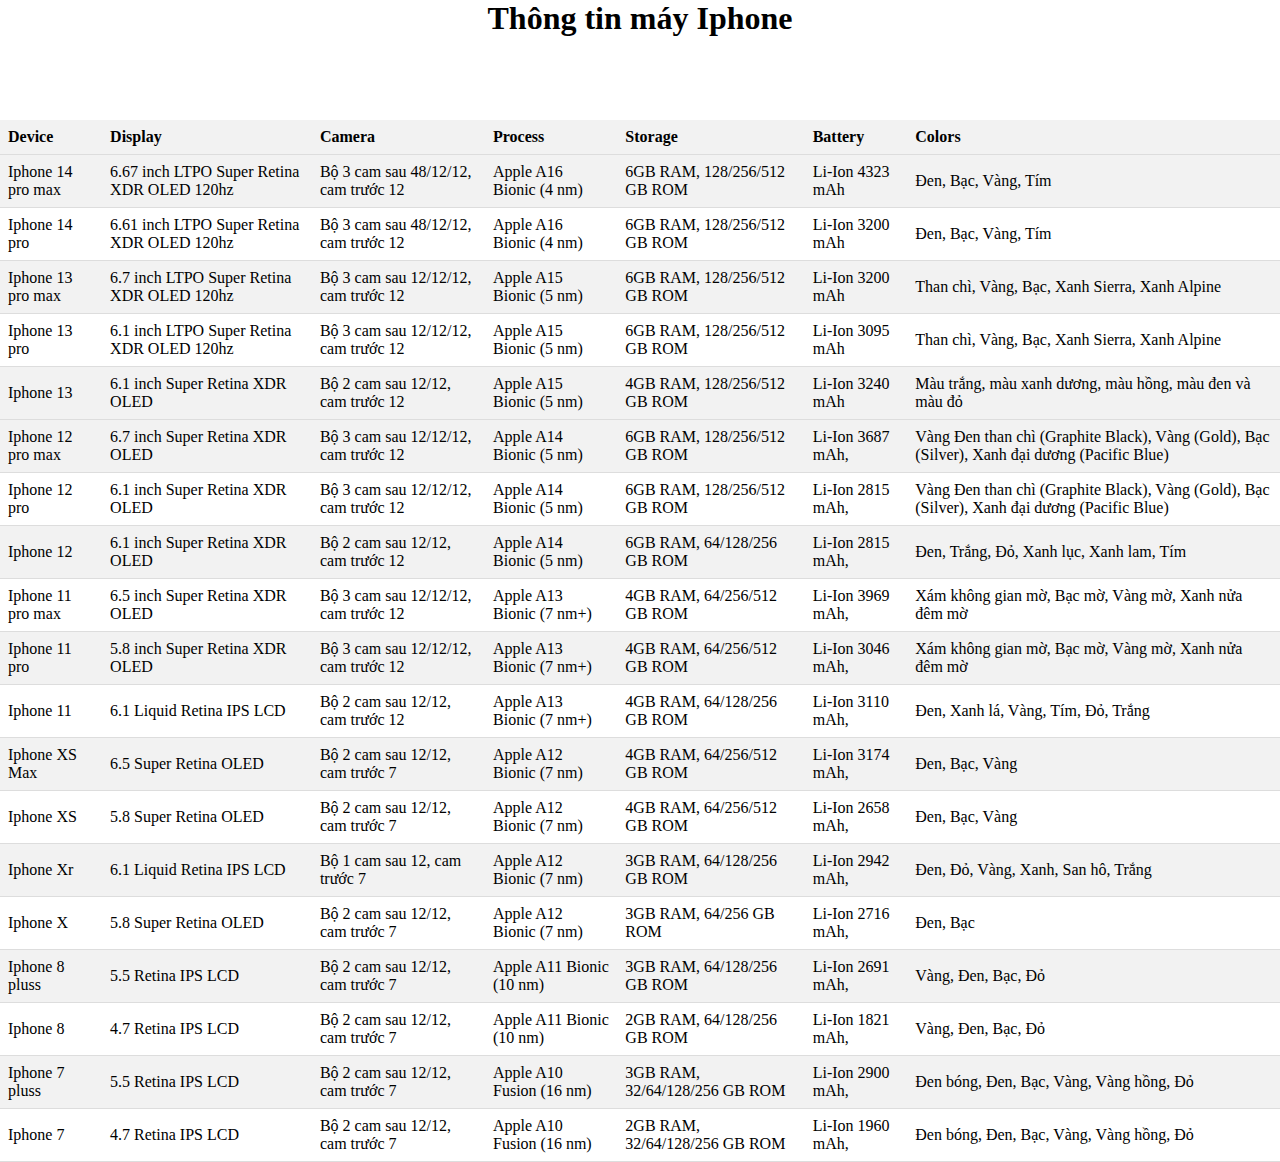
<file: apple.html>
<!DOCTYPE html>
<html>
<head>
	<title>Thông tin máy IPHONE</title>
  <link rel="stylesheet" href="main/css/style.css">
</head>
<body >
	<h1 class="Tieude">Thông tin máy Iphone</h1>
    <table id="main">
        <!--Hearder-->
        <tr >          
            <!-- <li>Device</li>
            <li>Display</li>
            <li>Camera</li>
            <li>Processor</li>
            <li>Storage</li>
            <li>Battery</li>
            <li>Colors</li> -->
            
            
                <th>Device</th>
                <th>Display</th>
            	<th>Camera</th>
                <th>Process</th>
			    <th>Storage</th>
            	<th>Battery</th>
            	<th>Colors</th>
              </tr>
		

         <!--14 pro max-->
		<tr>
			<td>Iphone 14 pro max</td>
			<td>6.67 inch LTPO Super Retina XDR OLED 120hz</td>
			<td>Bộ 3 cam sau 48/12/12, cam trước 12</td>
			<td>Apple A16 Bionic (4 nm)</td>
			<td>6GB RAM, 128/256/512 GB ROM</td>
			<td>Li-Ion 4323 mAh</td>
			<td>Đen, Bạc, Vàng, Tím</td>
		</tr>

        <!--14 pro-->
		<tr>
			<td>Iphone 14 pro</td>
			<td>6.61 inch LTPO Super Retina XDR OLED 120hz</td>
			<td>Bộ 3 cam sau 48/12/12, cam trước 12</td>
			<td>Apple A16 Bionic (4 nm)</td>
			<td>6GB RAM, 128/256/512 GB ROM</td>
			<td>Li-Ion 3200 mAh</td>
			<td>Đen, Bạc, Vàng, Tím</td>
		</tr>


        <!--Iphone 13 pro max-->
	    <tr>
            <td>Iphone 13 pro max</td>
			<td>6.7 inch LTPO Super Retina XDR OLED 120hz</td>
			<td>Bộ 3 cam sau 12/12/12, cam trước 12</td>
			<td>Apple A15 Bionic (5 nm)</td>
			<td>6GB RAM, 128/256/512 GB ROM</td>
			<td>Li-Ion 3200 mAh</td>
			<td>Than chì, Vàng, Bạc, Xanh Sierra, Xanh Alpine</td>
        </tr>
             
        <!--Iphone 13 pro-->
        <tr>
            <td>Iphone 13 pro</td>
			<td>6.1 inch LTPO Super Retina XDR OLED 120hz</td>
			<td>Bộ 3 cam sau 12/12/12, cam trước 12</td>
			<td>Apple A15 Bionic (5 nm)</td>
			<td>6GB RAM, 128/256/512 GB ROM</td>
			<td>Li-Ion 3095 mAh</td>
			<td>Than chì, Vàng, Bạc, Xanh Sierra, Xanh Alpine</td>
        </tr>

 <!--Iphone 13 -->
        <tr>
            <td>Iphone 13</td>                              
            <td>6.1 inch Super Retina XDR OLED</td>
            <td>Bộ 2 cam sau 12/12, cam trước 12</td>
            <td>Apple A15 Bionic (5 nm)</td>
            <td>4GB RAM, 128/256/512 GB ROM</td>
            <td>Li-Ion 3240 mAh</td>
            <td>Màu trắng, màu xanh dương, màu hồng, màu đen và màu đỏ</td>                                 
        <tr>

        <tr>
            <td>Iphone 12 pro max</td>                              
            <td>6.7 inch Super Retina XDR OLED</td>
            <td>Bộ 3 cam sau 12/12/12, cam trước 12</td>
            <td>Apple A14 Bionic (5 nm)</td>
            <td>6GB RAM, 128/256/512 GB ROM</td>
            <td>Li-Ion 3687 mAh,</td>
            <td>Vàng Đen than chì (Graphite Black), Vàng (Gold), Bạc (Silver), Xanh đại dương (Pacific Blue)</td>   
        </tr>
  


        <tr>
            <td>Iphone 12 pro</td>                              
            <td>6.1 inch Super Retina XDR OLED</td>
            <td>Bộ 3 cam sau 12/12/12, cam trước 12</td>
            <td>Apple A14 Bionic (5 nm)</td>
            <td>6GB RAM, 128/256/512 GB ROM</td>
            <td>Li-Ion 2815 mAh,</td>
            <td>Vàng Đen than chì (Graphite Black), Vàng (Gold), Bạc (Silver), Xanh đại dương (Pacific Blue)</td>   
        </tr>
    
        <tr>
            <td>Iphone 12</td>                              
            <td>6.1 inch Super Retina XDR OLED</td>
            <td>Bộ 2 cam sau 12/12, cam trước 12</td>
            <td>Apple A14 Bionic (5 nm)</td>
            <td>6GB RAM, 64/128/256 GB ROM</td>
            <td>Li-Ion 2815 mAh,</td>
            <td>Đen, Trắng, Đỏ, Xanh lục, Xanh lam, Tím</td>   
        </tr>

        <tr>
            <td>Iphone 11 pro max</td>                              
            <td>6.5 inch Super Retina XDR OLED</td>
            <td>Bộ 3 cam sau 12/12/12, cam trước 12</td>
            <td>Apple A13 Bionic (7 nm+)</td>
            <td>4GB RAM, 64/256/512 GB ROM</td>
            <td>Li-Ion 3969 mAh,</td>
            <td>Xám không gian mờ, Bạc mờ, Vàng mờ, Xanh nửa đêm mờ</td>   
        </tr>

        <tr>
            <td>Iphone 11 pro</td>                              
            <td>5.8 inch Super Retina XDR OLED</td>
            <td>Bộ 3 cam sau 12/12/12, cam trước 12</td>
            <td>Apple A13 Bionic (7 nm+)</td>
            <td>4GB RAM, 64/256/512 GB ROM</td>
            <td>Li-Ion 3046 mAh,</td>
            <td>Xám không gian mờ, Bạc mờ, Vàng mờ, Xanh nửa đêm mờ</td>   
        </tr>

        <tr>
            <td>Iphone 11</td>                              
            <td>6.1 Liquid Retina IPS LCD</td>
            <td>Bộ 2 cam sau 12/12, cam trước 12</td>
            <td>Apple A13 Bionic (7 nm+)</td>
            <td>4GB RAM, 64/128/256 GB ROM</td>
            <td>Li-Ion 3110 mAh,</td>
            <td>Đen, Xanh lá, Vàng, Tím, Đỏ, Trắng</td>   
        </tr>


        <tr>
            <td>Iphone XS Max</td>                              
            <td>6.5 Super Retina OLED</td>
            <td>Bộ 2 cam sau 12/12, cam trước 7</td>
            <td>Apple A12 Bionic (7 nm)</td>
            <td>4GB RAM, 64/256/512 GB ROM</td>
            <td>Li-Ion 3174 mAh,</td>
            <td>Đen, Bạc, Vàng</td>   
        </tr>

        <tr>
            <td>Iphone XS</td>                              
            <td>5.8 Super Retina OLED</td>
            <td>Bộ 2 cam sau 12/12, cam trước 7</td>
            <td>Apple A12 Bionic (7 nm)</td>
            <td>4GB RAM, 64/256/512 GB ROM</td>
            <td>Li-Ion 2658 mAh,</td>
            <td>Đen, Bạc, Vàng</td>   
        </tr>

        <tr>
            <td>Iphone Xr</td>                              
            <td>6.1 Liquid Retina IPS LCD</td>
            <td>Bộ 1 cam sau 12, cam trước 7</td>
            <td>Apple A12 Bionic (7 nm)</td>
            <td>3GB RAM, 64/128/256 GB ROM</td>
            <td>Li-Ion 2942 mAh,</td>
            <td>Đen, Đỏ, Vàng, Xanh, San hô, Trắng</td>   
        </tr>


        <tr>
            <td>Iphone X</td>                              
            <td>5.8 Super Retina OLED</td>
            <td>Bộ 2 cam sau 12/12, cam trước 7</td>
            <td>Apple A12 Bionic (7 nm)</td>
            <td>3GB RAM, 64/256 GB ROM</td>
            <td>Li-Ion 2716 mAh,</td>
            <td>Đen, Bạc</td>   
        </tr>



        <tr>
            <td>Iphone 8 pluss</td>                              
            <td>5.5 Retina IPS LCD</td>
            <td>Bộ 2 cam sau 12/12, cam trước 7</td>
            <td>Apple A11 Bionic (10 nm)</td>
            <td>3GB RAM, 64/128/256 GB ROM</td>
            <td>Li-Ion 2691 mAh,</td>
            <td>Vàng, Đen, Bạc, Đỏ</td>   
        </tr>
        
        <tr>
            <td>Iphone 8</td>                              
            <td>4.7 Retina IPS LCD</td>
            <td>Bộ 2 cam sau 12/12, cam trước 7</td>
            <td>Apple A11 Bionic (10 nm)</td>
            <td>2GB RAM, 64/128/256 GB ROM</td>
            <td>Li-Ion 1821 mAh,</td>
            <td>Vàng, Đen, Bạc, Đỏ</td>   
        </tr>

        <tr>
            <td>Iphone 7 pluss</td>                              
            <td>5.5 Retina IPS LCD</td>
            <td>Bộ 2 cam sau 12/12, cam trước 7</td>
            <td>Apple A10 Fusion (16 nm)</td>
            <td>3GB RAM, 32/64/128/256 GB ROM</td>
            <td>Li-Ion 2900 mAh,</td>
            <td>Đen bóng, Đen, Bạc, Vàng, Vàng hồng, Đỏ</td>   
        </tr>



        <tr>
            <td>Iphone 7</td>                              
            <td>4.7 Retina IPS LCD</td>
            <td>Bộ 2 cam sau 12/12, cam trước 7</td>
            <td>Apple A10 Fusion (16 nm)</td>
            <td>2GB RAM, 32/64/128/256 GB ROM</td>
            <td>Li-Ion 1960 mAh,</td>
            <td>Đen bóng, Đen, Bạc, Vàng, Vàng hồng, Đỏ</td>   
        </tr>

   


    

    </table>
</body>
</html>
</file>
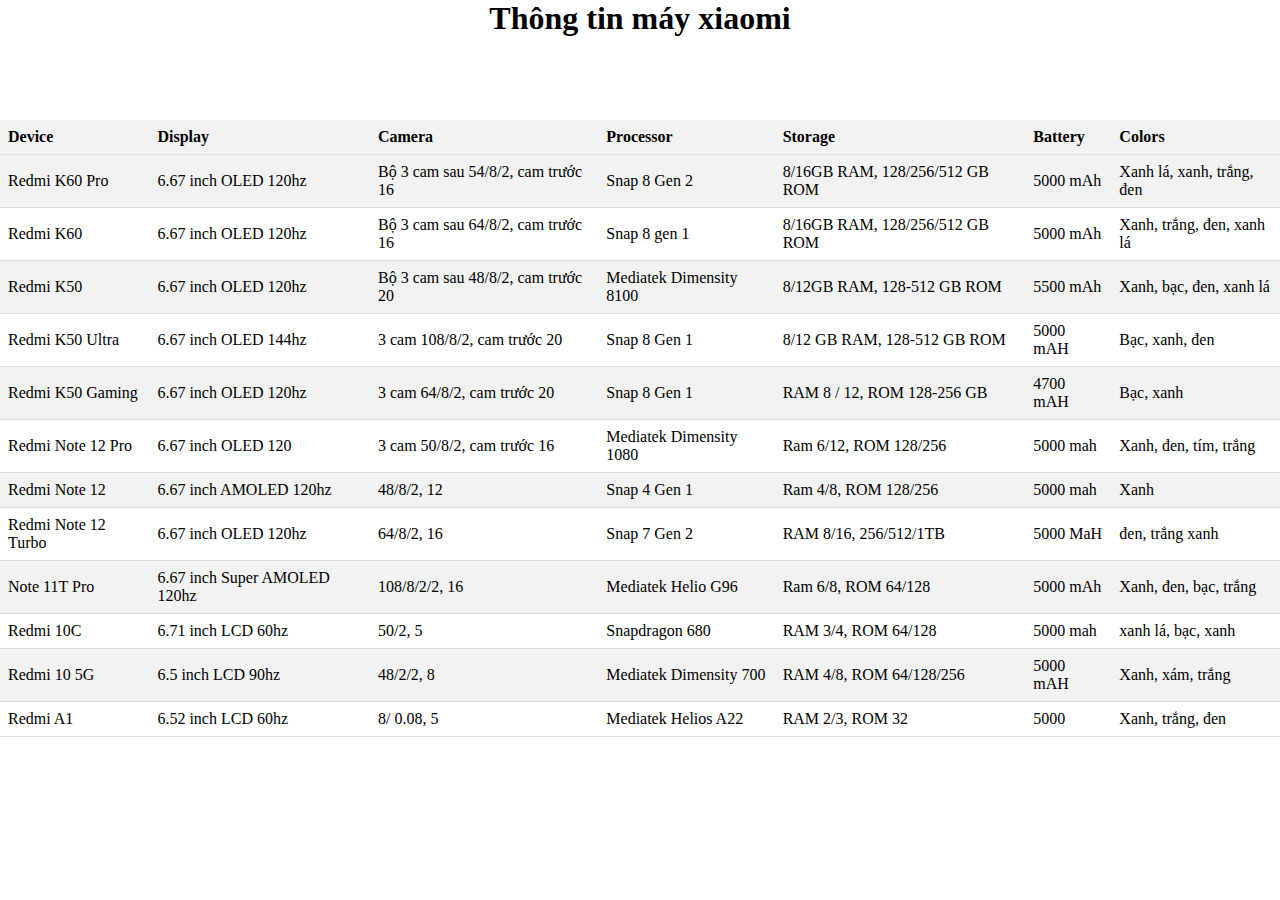
<file: xiaomi.html>
<!DOCTYPE html>
<html>
<head>
	<title>Thông tin máy xiaomi</title>
  <link rel="stylesheet" href="main/css/style.css">
</head>
<body>
	<h1 class="Tieude">Thông tin máy xiaomi</h1>
	<table id="main">
		<tr>
			<th>Device</th>
			<th>Display</th>
			<th>Camera</th>
			<th>Processor</th>
			<th>Storage</th>
			<th>Battery</th>
			<th>Colors</th>
		</tr>
		<tr>
			<td>Redmi K60 Pro</td>
			<td>6.67 inch OLED 120hz</td>
			<td>Bộ 3 cam sau 54/8/2, cam trước 16</td>
			<td>Snap 8 Gen 2</td>
			<td>8/16GB RAM, 128/256/512 GB ROM</td>
			<td>5000 mAh</td>
			<td>Xanh lá, xanh, trắng, đen</td>
		</tr>
		<tr>
			<td>Redmi K60</td>
			<td>6.67 inch OLED 120hz</td>
			<td>Bộ 3 cam sau 64/8/2, cam trước 16</td>
			<td>Snap 8 gen 1</td>
			<td>8/16GB RAM, 128/256/512 GB ROM</td>
			<td>5000 mAh</td>
			<td>Xanh, trắng, đen, xanh lá</td>
		</tr>
		<tr>
			<td>Redmi K50</td>
			<td>6.67 inch OLED 120hz</td>
			<td>Bộ 3 cam sau 48/8/2, cam trước 20</td>
			<td>Mediatek Dimensity 8100</td>
			<td>8/12GB RAM, 128-512 GB ROM</td>
			<td>5500 mAh</td>
			<td>Xanh, bạc, đen, xanh lá</td>
		</tr>

    <tr>
  <td>Redmi K50 Ultra</td>
  <td>6.67 inch OLED 144hz</td>
  <td>3 cam 108/8/2, cam trước 20</td>
  <td>Snap 8 Gen 1</td>
  <td>8/12 GB RAM, 128-512 GB ROM</td>
  <td>5000 mAH</td>
  <td>Bạc, xanh, đen</td>
</tr>


    <tr>
  <td>Redmi K50 Gaming</td>
  <td>6.67 inch OLED 120hz</td>
  <td>3 cam 64/8/2, cam trước 20</td>
  <td>Snap 8 Gen 1</td>
  <td>RAM 8 / 12, ROM 128-256 GB</td>
  <td>4700 mAH</td>
  <td>Bạc, xanh</td>
</tr>


    <tr>
  <td>Redmi Note 12 Pro</td>
  <td>6.67 inch OLED 120</td>
  <td>3 cam 50/8/2, cam trước 16</td>
  <td>Mediatek Dimensity 1080</td>
  <td>Ram 6/12, ROM 128/256</td>
  <td>5000 mah</td>
  <td>Xanh, đen, tím, trắng</td>
</tr>


    <tr>
  <td>Redmi Note 12</td>
  <td>6.67 inch AMOLED 120hz</td>
  <td>48/8/2, 12</td>
  <td>Snap 4 Gen 1</td>
  <td>Ram 4/8, ROM 128/256</td>
  <td>5000 mah</td>
  <td>Xanh</td>
</tr>
    
<tr>
  <td>Redmi Note 12 Turbo</td>
  <td>6.67 inch OLED 120hz</td>
  <td>64/8/2, 16</td>
  <td>Snap 7 Gen 2</td>
  <td>RAM 8/16, 256/512/1TB</td>
  <td>5000 MaH</td>
  <td>đen, trắng xanh</td>
</tr>

<tr>
  <td>Note 11T Pro</td>
  <td>6.67 inch Super AMOLED 120hz</td>
  <td>108/8/2/2, 16</td>
  <td>Mediatek Helio G96</td>
  <td>Ram 6/8, ROM 64/128</td>
  <td>5000 mAh</td>
  <td>Xanh, đen, bạc, trắng</td>
</tr>


    <tr>
  <td>Redmi 10C</td>
  <td>6.71 inch LCD 60hz</td>
  <td>50/2, 5</td>
  <td>Snapdragon 680</td>
  <td>RAM 3/4, ROM 64/128</td>
  <td>5000 mah</td>
  <td>xanh lá, bạc, xanh</td>
</tr>

<tr>
  <td>Redmi 10 5G</td>
  <td>6.5 inch LCD 90hz</td>
  <td>48/2/2, 8</td>
  <td>Mediatek Dimensity 700</td>
  <td>RAM 4/8, ROM 64/128/256</td>
  <td>5000 mAH</td>
  <td>Xanh, xám, trắng</td>
</tr>

<tr>
  <td>Redmi A1</td>
  <td>6.52 inch LCD 60hz</td>
  <td>8/ 0.08, 5</td>
  <td>Mediatek Helios A22</td>
  <td>RAM 2/3, ROM 32</td>
  <td>5000</td>
  <td>Xanh, trắng, đen</td>
</tr>


    

	</table>
</body>
</html>
</file>
<file: main/css/style.css>
*{
    padding: 0;
    margin: 0;
    border: none; 
	text-decoration: none
}
#main{
	border-collapse: collapse;
	width: 100%;
	margin-top: 20px;
}
.header{
	width: 100%;
	height: 50px;
	list-style: none;
}
.header >li{
	display: inline-block;
	padding: 20px;
}
.main>tr{
	position: fixed;
}

.Tieude{
	text-align: center;
	height: 100px;
	position: relative;
	

	
}

.Tieude >h1{
	text-align: center;
	font-size: 25px;
	line-height: 50px;
	color: red;
}

.Tieude>a{
	display: inline;
	
	
	

}

	
.imgxiaomi{
	height: auto;
	width: 100px;
	margin: 7px 0px;
	display: inline-block;
}
.imgapple{
	height: auto;
	width: 100px;
	display: inline-block;

	
}
.imgsamsung{
	height: auto;
	width: 100px;
	display: inline-block;
	padding: 10px 13px ;

}
.imgthosky{
	
	height: auto;
	width: 150px;
	position: absolute;
	left: 50%;
	top:40%;
	transform: translateX(-50%);
	
	
	/* padding: 20px 13px ; */

}



.nut{
	width: 200px;
	height: 200px;
}




th, td {
	text-align: left;
	padding: 8px;
	border-bottom: 1px solid #ddd;
}


th {
	background-color: #f2f2f2;
	font-weight: bold;
}


tr:nth-child(even) {
	background-color: #f2f2f2;
}
</file>
